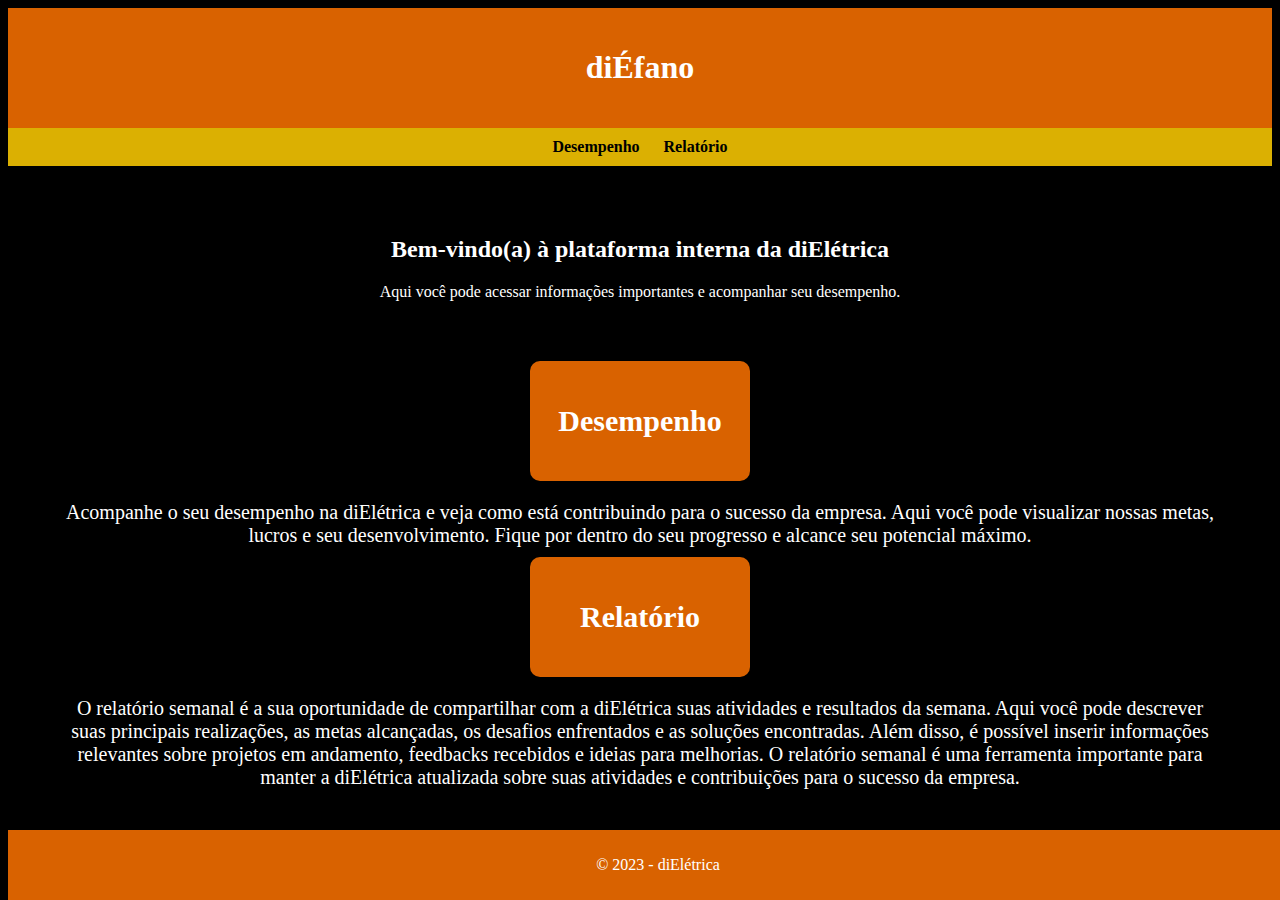
<file: index.html>
<!DOCTYPE html>
<html lang="pt-br">
<head>
	<meta charset="UTF-8">
	<meta name="viewport" content="width=device-width, initial-scale=1.0">
	<title>Página Inicial - diÉfano</title>
	<link rel="stylesheet" href="index.css">
</head>
<body>
	<header>
		<h1>diÉfano</h1>
	</header>
	<nav>
		<ul>
			<li><a href="desempenho.html">Desempenho</a></li>
			<li><a href="relatorio.html">Relatório</a></li>
		</ul>
	</nav>
	<main>
        <h2>Bem-vindo(a) à plataforma interna da diElétrica</h2>
        <p>Aqui você pode acessar informações importantes e acompanhar seu desempenho.</p>
        <div class="buttons-container">
          <a href="desempenho.html" class="button">Desempenho</a>
          <span class="description">Acompanhe o seu desempenho na diElétrica e veja como está contribuindo para o sucesso da empresa. Aqui você pode visualizar nossas metas, lucros e seu desenvolvimento. Fique por dentro do seu progresso e alcance seu potencial máximo.</span>
          <a href="relatorio.html" class="button">Relatório</a>
          <span class="description">O relatório semanal é a sua oportunidade de compartilhar com a diElétrica suas atividades e resultados da semana. Aqui você pode descrever suas principais realizações, as metas alcançadas, os desafios enfrentados e as soluções encontradas. Além disso, é possível inserir informações relevantes sobre projetos em andamento, feedbacks recebidos e ideias para melhorias. O relatório semanal é uma ferramenta importante para manter a diElétrica atualizada sobre suas atividades e contribuições para o sucesso da empresa.</span>
        </div>
      </main>
	<footer>
		<p>&copy; 2023 - diElétrica</p>
	</footer>
</body>
</html>
</file>
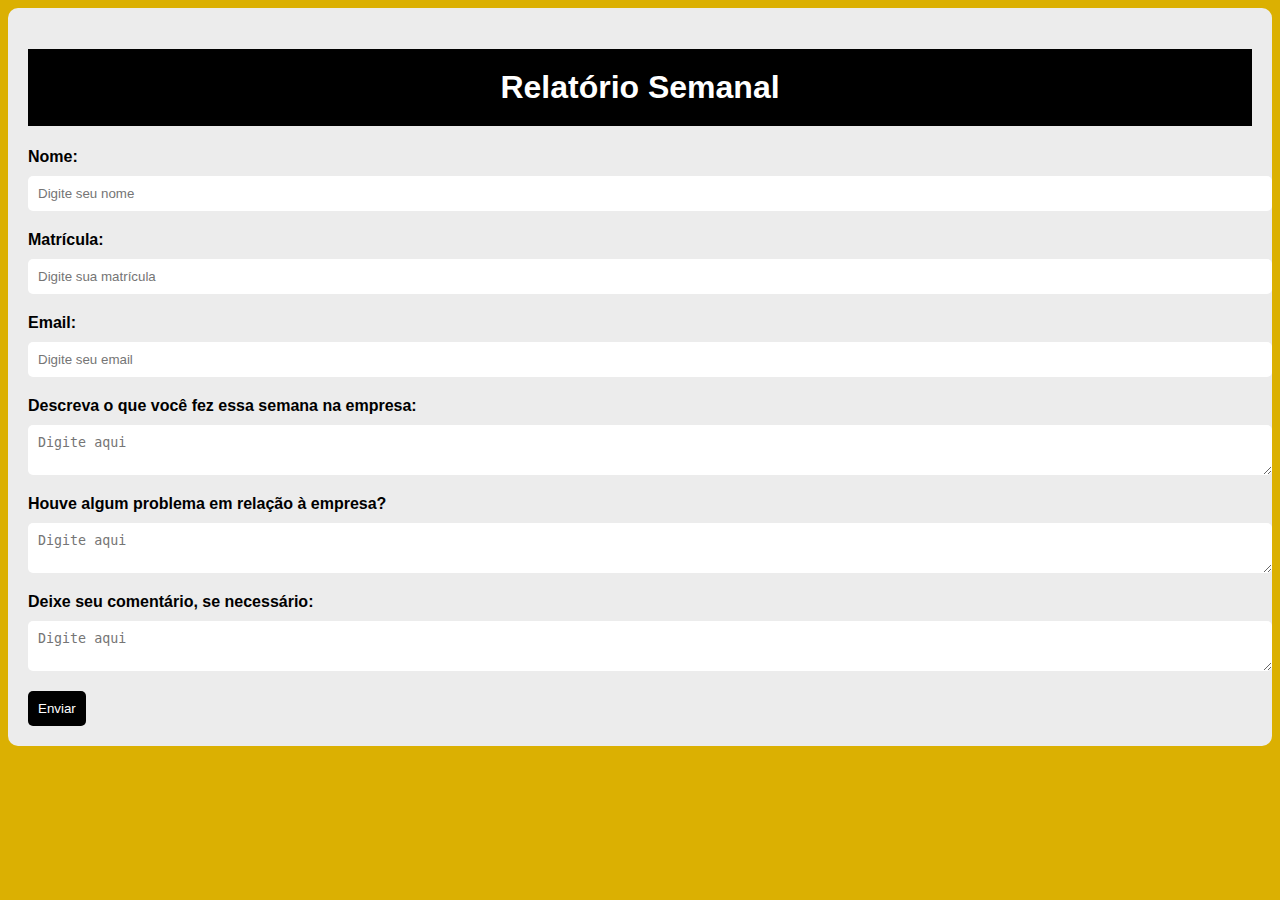
<file: relatorio.html>
<!DOCTYPE html>
<html lang="pt-br">

<head>
  <meta charset="UTF-8">
  <meta http-equiv="X-UA-Compatible" content="IE=edge">
  <meta name="viewport" content="width=device-width, initial-scale=1.0">
  <link rel="stylesheet" href="relatorio.css">
  <title>Relatório Semanal</title>
</head>

<body>
  <form>
    
    <h1>Relatório Semanal</h1>

    <label for="nome">Nome:</label>
    <input type="text" id="nome" name="nome" placeholder="Digite seu nome" required>

    <label for="matricula">Matrícula:</label>
    <input type="text" id="matricula" name="matricula" placeholder="Digite sua matrícula" required>

    <label for="email">Email:</label>
    <input type="email" id="email" name="email" placeholder="Digite seu email" required>

    <label for="descricao">Descreva o que você fez essa semana na empresa:</label>
    <textarea id="descricao" name="descricao" placeholder="Digite aqui" ></textarea>

    <label for="problema">Houve algum problema em relação à empresa?</label>
    <textarea id="problema" name="problema" placeholder="Digite aqui" ></textarea>

    <label for="comentario">Deixe seu comentário, se necessário:</label>
    <textarea id="comentario" name="comentario" placeholder="Digite aqui" ></textarea>

    <button type="submit">Enviar</button>
  </form>
</body>

</html>
</file>
<file: index.css>
/*Define as variáveis de cores que serão usadas na página.*/
:root {
  --preto: #000;
  --laranja: #D96200;
  --amarelo: #dbb002;
  --branco: #fff;
}

/*Define a cor de fundo e a cor do texto do corpo da página.*/
body {
  background-color: var(--preto);
  color: var(--branco);
}

/*Define a cor de fundo, o alinhamento do texto e o preenchimento da parte superior da página.*/
header {
  background-color: var(--laranja);
  text-align: center;
  padding: 20px;
}

/*Define a cor de fundo e o preenchimento do elemento de navegação.*/
nav {
  background-color: var(--amarelo);
  padding: 10px;
}

/*Remove a lista de marcadores padrão do elemento "ul".*/
nav ul {
  list-style: none;
  margin: 0;
  padding: 0;
  text-align: center;
}

/* Define que os itens de navegação "li" serão exibidos em linha e adiciona margem à esquerda e à direita de cada item.*/
nav li {
  display: inline-block;
  margin: 0 10px;
}

/*Define que os links de navegação não terão decoração de texto, a cor do texto e a espessura da fonte.*/
nav a {
  text-decoration: none;
  color: var(--preto);
  font-weight: bold;
}

/*Define a cor do texto quando o usuário passa o mouse sobre os links de navegação.*/
nav a:hover {
  color: var(--laranja);
}

/*Define o preenchimento e o alinhamento do conteúdo principal da página.*/
main {
  padding: 50px;
  text-align: center;
}

/*Define a exibição em bloco flexível, o espaço entre os itens e a margem superior do contêiner de botões.*/
.buttons-container {
  display: flex;
  flex-wrap: wrap;
  justify-content: center;
  margin-top: 50px;
}

/*Define a exibição em coluna flexível, a largura, a altura, a margem e o preenchimento dos botões.*/
.button {
  display: flex;
  flex-direction: column;
  justify-content: center;
  align-items: center;
  width: 200px;
  height: 100px;
  margin: 10px;
  padding: 10px;
  border-radius: 10px;
  text-align: center;
  background-color: var(--laranja);
  color: var(--branco);
  font-weight: bold;
  font-size: 30px;
  text-decoration: none;
  box-shadow: 2px 2px 3px rgba(0, 0, 0, 0.2);
}

/*Define a cor de fundo quando o usuário passa o mouse sobre os botões.*/
.button:hover {
  background-color: var(--amarelo);
}

/*Define a exibição em bloco, a margem superior e a espessura da fonte da descrição abaixo dos botões.*/
.description {
  display: block;
  margin-top: 10px;
  font-size: 20px;
  color: var(--branco);
  text-align: center;
}

/*Define a cor de fundo, o alinhamento do texto, o preenchimento e a posição do rodapé da página.*/
footer {
  background-color: var(--laranja);
  text-align: center;
  padding: 10px;
  position: absolute;
  bottom: 0;
  width: 100%;
}
</file>
<file: relatorio.css>
/*Define as variáveis de cor que serão usadas em outras partes do CSS*/
:root {
	--preto: #000;
	--laranja: #D96200;
	--amarelo: #dbb002;
  }
  
/*Define a cor de fundo, a cor do texto e a fonte que será usada em todo o corpo da página*/
  body {
	  background-color: var(--amarelo);
	  color: var(--preto);
	  font-family: Arial, sans-serif;
  }

/*Definem a cor de fundo, a cor do texto, o alinhamento de texto e o preenchimento do cabeçalho*/
  header,
  h1 {
	  background-color: var(--preto);
	  color: #fff;
	  text-align: center;
	  padding: 20px;
  }

/*Define as margens ao redor da seção principal da página*/
  main {
	  margin: 50px;
  }

/*Define a cor de fundo, o preenchimento e o raio de borda do formulário*/
  form {
	  background-color: #ececec;
	  padding: 20px;
	  border-radius: 10px;
  }
  
/*Define a exibição de bloco, a margem inferior e o peso da fonte dos rótulos no formulário*/
  label {
	  display: block;
	  margin-bottom: 10px;
	  font-weight: bold;
  }
  
/*Definem a exibição de bloco, a largura, a margem inferior, o preenchimento, a borda e o raio de borda dos campos de entrada e caixas de texto no formulário*/
  input[type="text"],
  input[type="email"],
  textarea {
	  display: block;
	  width: 100%;
	  margin-bottom: 20px;
	  padding: 10px;
	  border: none;
	  border-radius: 5px;
  }

/*Define a cor de fundo, a cor do texto, o preenchimento, a borda, o raio de borda e o cursor do botão de envio do formulário*/
  button[type="submit"] {
	  background-color: var(--preto);
	  color: #fff;
	  padding: 10px;
	  border: none;
	  border-radius: 5px;
	  cursor: pointer;
  }
  
/*Define a cor de fundo e a cor do texto quando o cursor é passado sobre o botão de envio*/
  button[type="submit"]:hover {
	  background-color: #fff;
	  color: var(--preto);
  }
</file>
